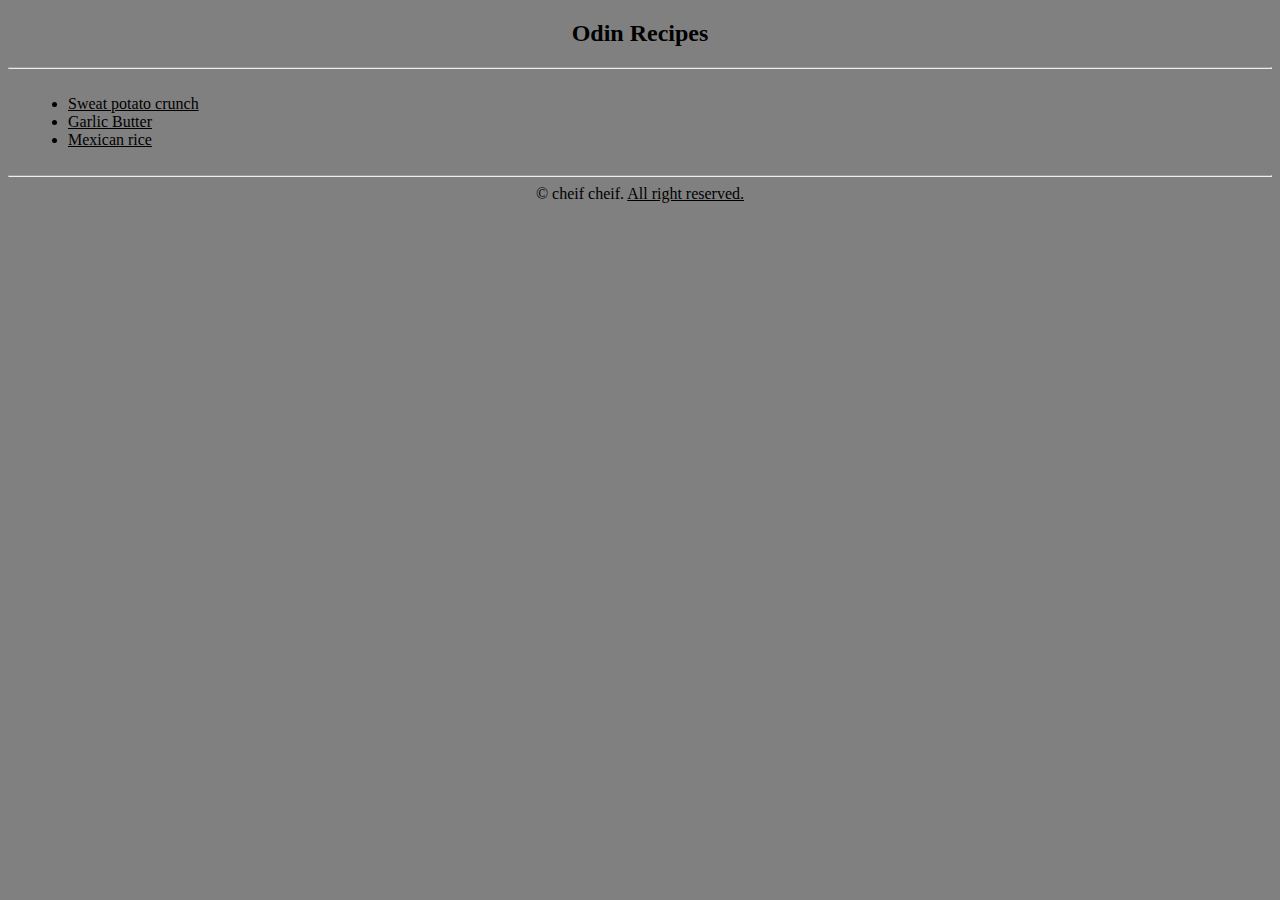
<file: index.html>
<!DOCTYPE html>
<html lang="en">
  <head>
    <meta charset="UTF-8" />
    <meta http-equiv="X-UA-Compatible" content="IE=edge" />
    <meta name="viewport" content="width=device-width, initial-scale=1.0" />
    <title>Home Page</title>
    <style>
      body {
        background-color: gray;
      }
      a:hover {
        background-color: white;
      }
      h2 {
        text-align: center;
      }
      a {
        color: black;
      }
      a:visited {
        color: blue;
      }
      ul{
        padding: 10px;
        margin-left: 50px;

       }
    </style>
  </head>
  <body>
    <h2>Odin Recipes</h2>
    <hr>
    <ul>
      <li>
        <a href="recipes/sweatpotatocrunch.html">Sweat potato crunch</a>
      </li>
      <li>
        <a href="recipes/garlicbutter.html">Garlic Butter</a>
      </li>
      <li>
        <a href="recipes/mexicanrice.html">Mexican rice</a>
      </li>
    </ul>
    <hr>
    <center>&#169; cheif cheif. <u>All right reserved.</u></center>
  </body>
</html>
</file>
